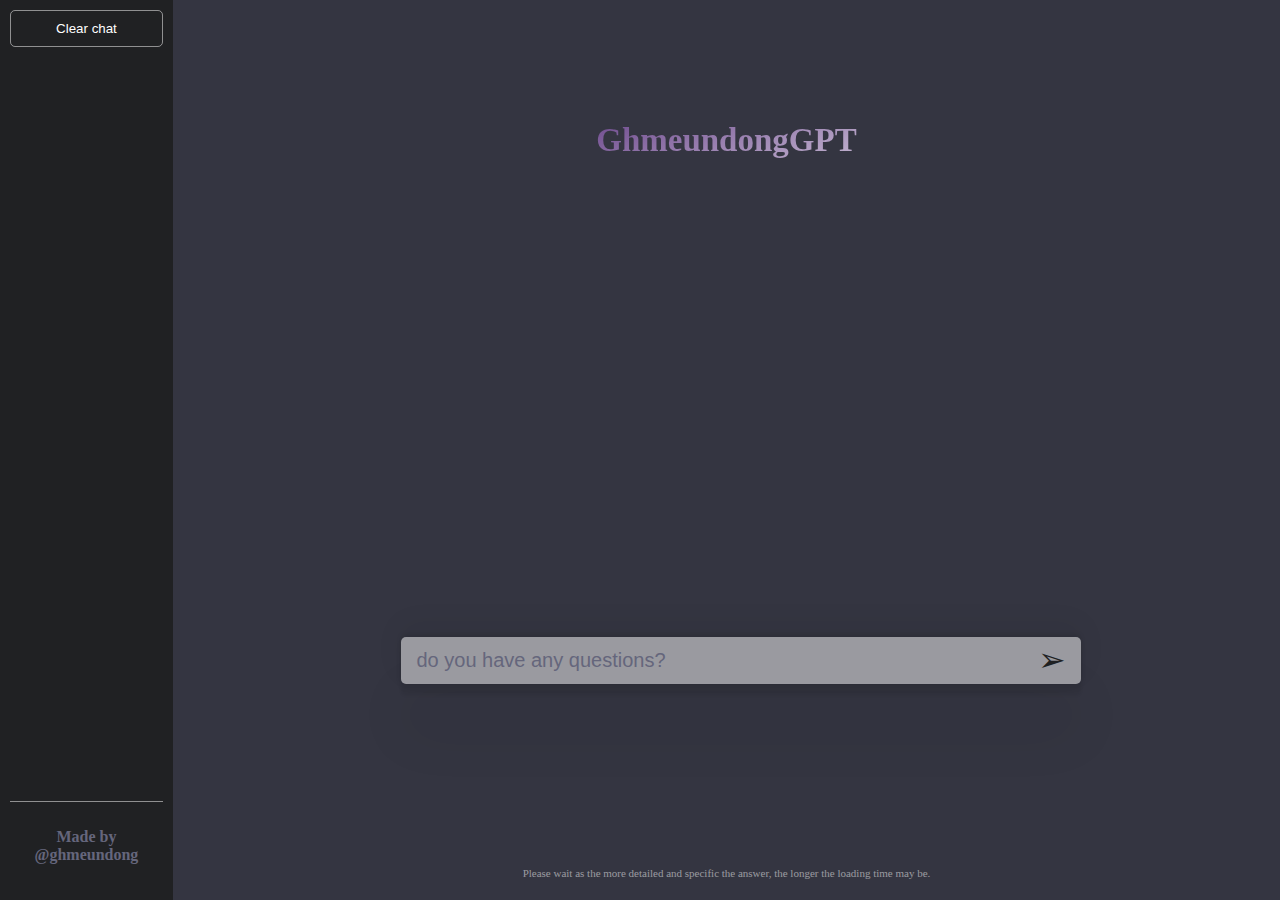
<file: index.html>
<!DOCTYPE html>
<html lang="en">
<head>
    <meta charset="UTF-8">
    <meta name="viewport" content="width=device-width, initial-scale=0.75, user-scalable=no">
    <title>Document</title>
    <link rel="stylesheet" href="style.css">
</head>
<body>
    <nav class="side-bar">
        <button>Clear chat</button>
        <div class="history"></div>
        <div id="author">
            <p>Made by @ghmeundong</p>
        </div>
    </nav>
    <section class="main">
        <h1 class="text-gradient">GhmeundongGPT</h1>
        <p id="output"></p>
        <div class="bottom-section">
            <div class="input-container">
                <input placeholder="do you have any questions?"/>
                <div id="submit">➢</div>
            </div>
        </div>
        <p class="info">Please wait as the more detailed and specific the answer, the longer the loading time may be.
        </p>
    </section>
    <script src="main.js"></script>
    <script src="api.js"></scirpt>
</body>
</html>
</file>
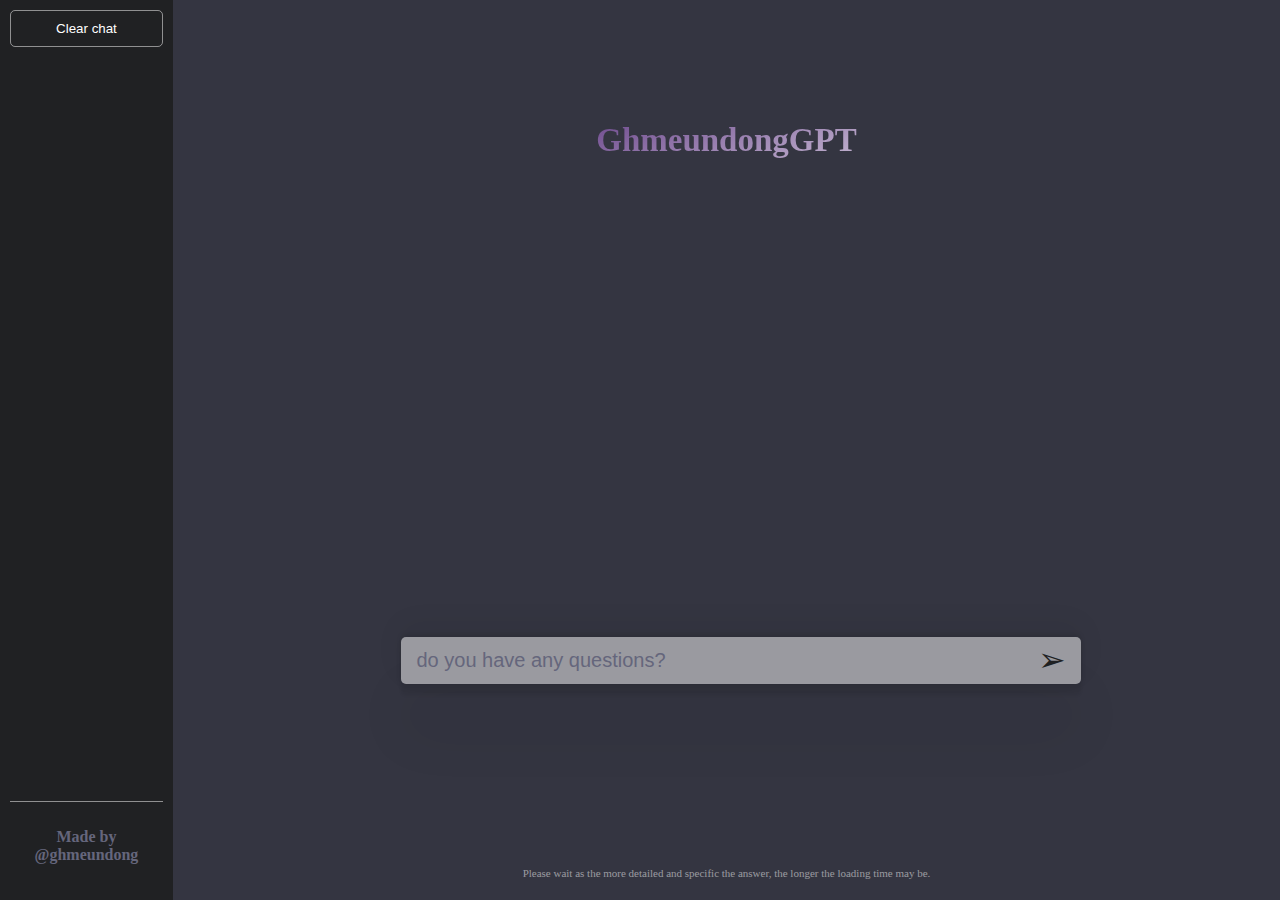
<file: GRILFRIEND/index.html>
<!DOCTYPE html>
<html lang="en">
<head>
    <meta charset="UTF-8">
    <meta name="viewport" content="width=device-width, initial-scale=0.75, user-scalable=no">
    <title>Document</title>
    <link rel="stylesheet" href="style.css">
</head>
<body>
    <nav class="side-bar">
        <button>Clear chat</button>
        <div class="history"></div>
        <div id="author">
            <p>Made by @ghmeundong</p>
        </div>
    </nav>
    <section class="main">
        <h1 class="text-gradient">GhmeundongGPT</h1>
        <p id="output"></p>
        <div class="bottom-section">
            <div class="input-container">
                <input placeholder="do you have any questions?"/>
                <div id="submit">➢</div>
            </div>
        </div>
        <p class="info">Please wait as the more detailed and specific the answer, the longer the loading time may be.
        </p>
    </section>
    <script src="main.js"></script>
</body>
</html>
</file>
<file: style.css>
* {
    color: #fff;
}
body {
    margin: 0;
    padding: 0;
    background-color: #343541;
    display: flex;
}
h1 {
    font-size: 33px;
    font-weight: 600;
    padding: 100px 0;
}
.side-bar{
    background-color: #202123;
    width: 244px;
    height: 100vh;
    display: flex;
    flex-direction: column;
    justify-content: space-between;
}
.main {
    display: flex;
    flex-direction: column;
    align-items: center;
    text-align: center;
    justify-content: space-between;
    height: 100vh;
    width: 100%;
    padding: 0 100px;
}
.bottom-section {
    width: 100%;
    display: flex;
    flex-direction: column;
    justify-content: center;
    align-items: center;
}
.info {
    color: rgba(255, 255, 255, 0.5);
    font-size: 11px;
    padding: 10px;
}
p#output{
    overflow: auto;
}
input {
    border: none;
    background-color: rgba(255, 255, 255, 0.5);
    width: 100%;
    font-size: 20px;
    padding: 12px 15px;
    border-radius: 5px;
    box-shadow: rgba(0, 0, 0, 0.05) 0 54px 55px,
    rgba(0, 0, 0, 0.05) 0 -12px 30px,
    rgba(0, 0, 0, 0.05) 0 4px 6px,
    rgba(0, 0, 0, 0.05) 0 12px 3px,
    rgba(0, 0, 0, 0.09) 0 -3px 5px
}
::placeholder{
    color:#65667c
}
input:focus {
    outline: none;
}
.input-container {
    position: relative;
    width: 100%;
    max-width: 650px;
}

.input-container #submit {
    position: absolute;
    right: -15px;
    bottom: 5px;
    cursor: pointer;
    font-size: 33px;
    color: #202123;
}

button {
    border: solid 0.5px rgba(255, 255, 255, 0.5);
    background-color: transparent;
    border-radius: 5px;
    padding: 10px;
    margin: 10px;
    cursor: pointer;
}
#author {
    border-top: solid 0.5px rgba(255, 255, 255, 0.5);
    padding: 10px;
    margin: 10px;
    text-align: center;
}
#author p {
    color: #65667c;
    font-weight: 700;
}
.history{
    padding: 10px;
    margin: 10px;
    display: flex;
    flex-direction: column;
    height: 100%;
}
.history p:hover {
    color: #65667c;
    cursor: pointer;
}
.text-gradient{
    background: -webkit-linear-gradient(-70deg, #330060 0%, #fff 100%);
    -webkit-background-clip: text;
    background-clip: text;
    -webkit-text-fill-color: transparent;
}
@media (max-width: 768px) {
    .side-bar{
        display: none !important;
    }
}
</file>
<file: GRILFRIEND/style.css>
* {
    color: #fff;
}
body {
    margin: 0;
    padding: 0;
    background-color: #343541;
    display: flex;
}
h1 {
    font-size: 33px;
    font-weight: 600;
    padding: 100px 0;
}
.side-bar{
    background-color: #202123;
    width: 244px;
    height: 100vh;
    display: flex;
    flex-direction: column;
    justify-content: space-between;
}
.main {
    display: flex;
    flex-direction: column;
    align-items: center;
    text-align: center;
    justify-content: space-between;
    height: 100vh;
    width: 100%;
    padding: 0 100px;
}
.bottom-section {
    width: 100%;
    display: flex;
    flex-direction: column;
    justify-content: center;
    align-items: center;
}
.info {
    color: rgba(255, 255, 255, 0.5);
    font-size: 11px;
    padding: 10px;
}
p#output{
    overflow: auto;
}
input {
    border: none;
    background-color: rgba(255, 255, 255, 0.5);
    width: 100%;
    font-size: 20px;
    padding: 12px 15px;
    border-radius: 5px;
    box-shadow: rgba(0, 0, 0, 0.05) 0 54px 55px,
    rgba(0, 0, 0, 0.05) 0 -12px 30px,
    rgba(0, 0, 0, 0.05) 0 4px 6px,
    rgba(0, 0, 0, 0.05) 0 12px 3px,
    rgba(0, 0, 0, 0.09) 0 -3px 5px
}
::placeholder{
    color:#65667c
}
input:focus {
    outline: none;
}
.input-container {
    position: relative;
    width: 100%;
    max-width: 650px;
}

.input-container #submit {
    position: absolute;
    right: -15px;
    bottom: 5px;
    cursor: pointer;
    font-size: 33px;
    color: #202123;
}

button {
    border: solid 0.5px rgba(255, 255, 255, 0.5);
    background-color: transparent;
    border-radius: 5px;
    padding: 10px;
    margin: 10px;
    cursor: pointer;
}
#author {
    border-top: solid 0.5px rgba(255, 255, 255, 0.5);
    padding: 10px;
    margin: 10px;
    text-align: center;
}
#author p {
    color: #65667c;
    font-weight: 700;
}
.history{
    padding: 10px;
    margin: 10px;
    display: flex;
    flex-direction: column;
    height: 100%;
}
.history p:hover {
    color: #65667c;
    cursor: pointer;
}
.text-gradient{
    background: -webkit-linear-gradient(-70deg, #330060 0%, #fff 100%);
    -webkit-background-clip: text;
    background-clip: text;
    -webkit-text-fill-color: transparent;
}
@media (max-width: 768px) {
    .side-bar{
        display: none !important;
    }
}
</file>
